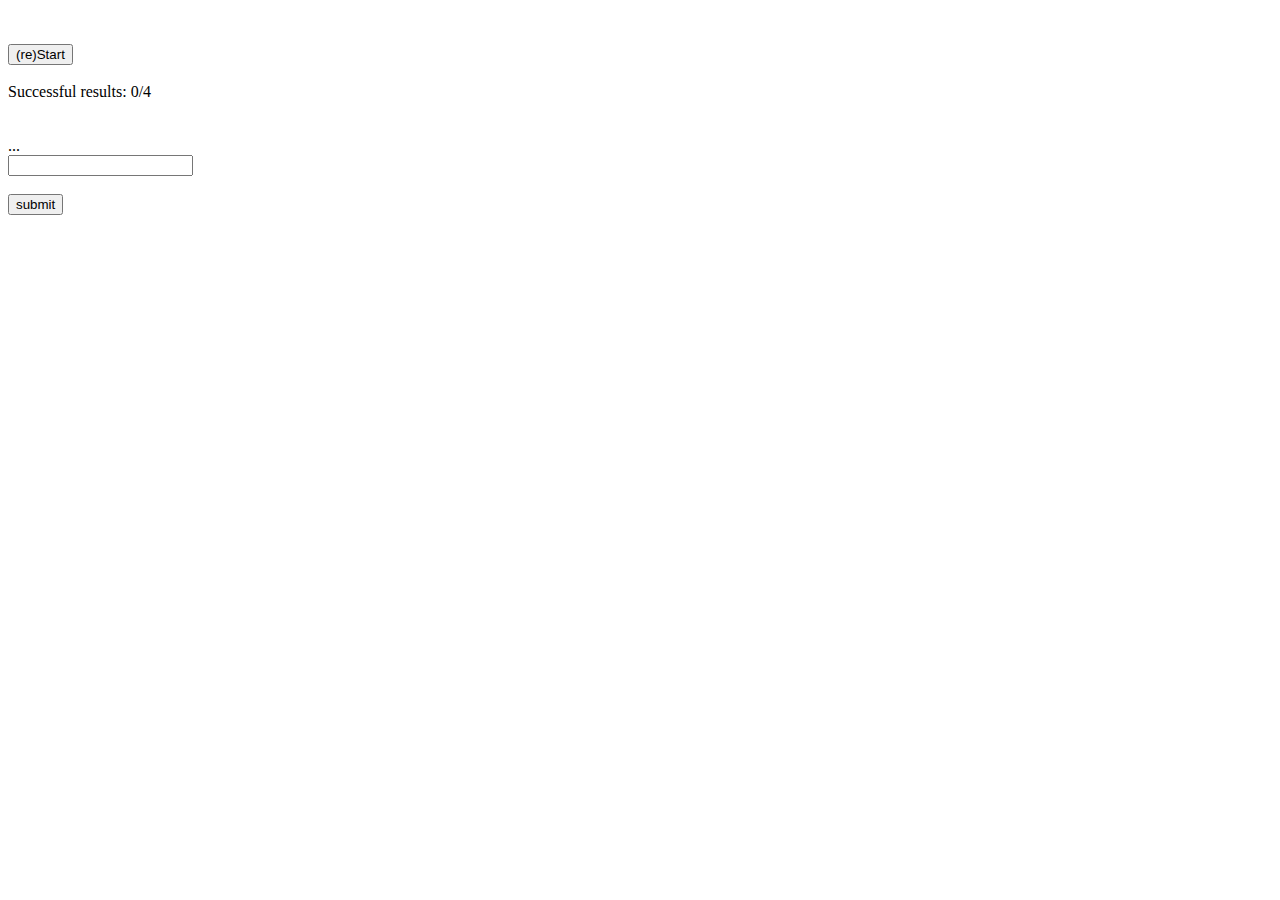
<file: index.html>
<html>
<head>
<script>
var number11 = 0;
var number12 = 0;
var number21 = 0;
var number22 = 0;
var number31 = 0;
var number32 = 0;
var millis = 0;
var prevMillis = 0;
var success = 0;
var currentAttempt = 0;
var savedAttempts = new Array();
const MAX_SUCCESS = 4;

function getNumber100() {
  var digit1 = 3+Math.floor( Math.random()*7 );
  var digit2 = 2+Math.floor( Math.random()*8 );
  var digit3 = 2+Math.floor( Math.random()*7 );

  return digit1*100+digit2*10+digit3;
}

function getNumber10() {
  var digit1 = 3+Math.floor( Math.random()*7 );
  var digit2 = 2+Math.floor( Math.random()*7 );

  return digit1*10+digit2;
}

function generate() {
  var s1 = document.getElementById( "spanNumber" );

  number11 = getNumber100();
  number12 = getNumber10();

  s1.innerHTML = " " + number11 + " * " + number12 + " = "
  savedAttempts[currentAttempt] = new Array();
  savedAttempts[currentAttempt][0] = number11;
  savedAttempts[currentAttempt][1] = number12;

  document.getElementById( "n" ).value = 0;
}

function updateSuccess() {
  var s1 = document.getElementById( "spanSuccess" );
  s1.innerHTML = "Successful attempts: " + success + "/" + MAX_SUCCESS;
}

function updateAttempts() {
  var s1 = document.getElementById( "spanAttempts" );
  var ih = "";
  for (var i = 0; i < currentAttempt; i++) {
    ih += (i+1);
    ih += ". ";
    var n1 = savedAttempts[i][0];
    var n2 = savedAttempts[i][1];
    var n3 = savedAttempts[i][2];
    var n4 = savedAttempts[i][3];
    var n5 = Math.round( ( n4 - ( (i>0) ? savedAttempts[i-1][3] : millis) ) / 1000);
    ih +=  n1 + " * " + n2 + " = " + n1*n2;
    ih += ( (n1*n2 == n3) ? " - Correct" : ", not " + n3 + " - Incorrect" );
    ih += ", " + n5 + " seconds"
    ih += "<br>\n";
  }
  s1.innerHTML = ih;
}

function zevaluate() {
  var s1 = document.getElementById( "spanSuccess" );

  var n = document.getElementById( "n" ).value;
  savedAttempts[currentAttempt][2] = n;
  savedAttempts[currentAttempt][3] = Date.now();

  currentAttempt++;
  updateAttempts();

  if (n == number11*number12) {
    success++;
  }

  if (success >= MAX_SUCCESS) {
    var sm = Math.round( (Date.now() - millis) / 1000 );

    var spanRes = document.getElementById( "spanResult" );
    spanRes.innerHTML = "" + MAX_SUCCESS + " problems solved";
    spanRes.innerHTML += " in " + sm + " seconds, " + currentAttempt + " attempts";
  } else {
    generate();
  }
}

function start() {
  millis = Date.now();
  prevMillis = millis;
  success = 0;
  currentAttempt = 0;
  generate();
  document.getElementById( "n" ).value = 0;
  document.getElementById( "spanResult" ).innerHTML = "";
  document.getElementById( "spanAttempts" ).innerHTML = "...";
}

</script>
</head>

<body>
<br>
<br>
<input type="button" value="(re)Start" onclick="start()" />
<br>
<br>
<span id="spanSuccess">Successful results: 0/4</span>

<br>
<br>
<br>

<span id="spanAttempts">...</span>

<br>

<span id="spanNumber"></span><input type="number" id="n" value="">

<br>
<br>

<input type="button" value="submit" onclick="return zevaluate();"><br>
<span id="spanResult"></span>
</body>
</html>
</file>
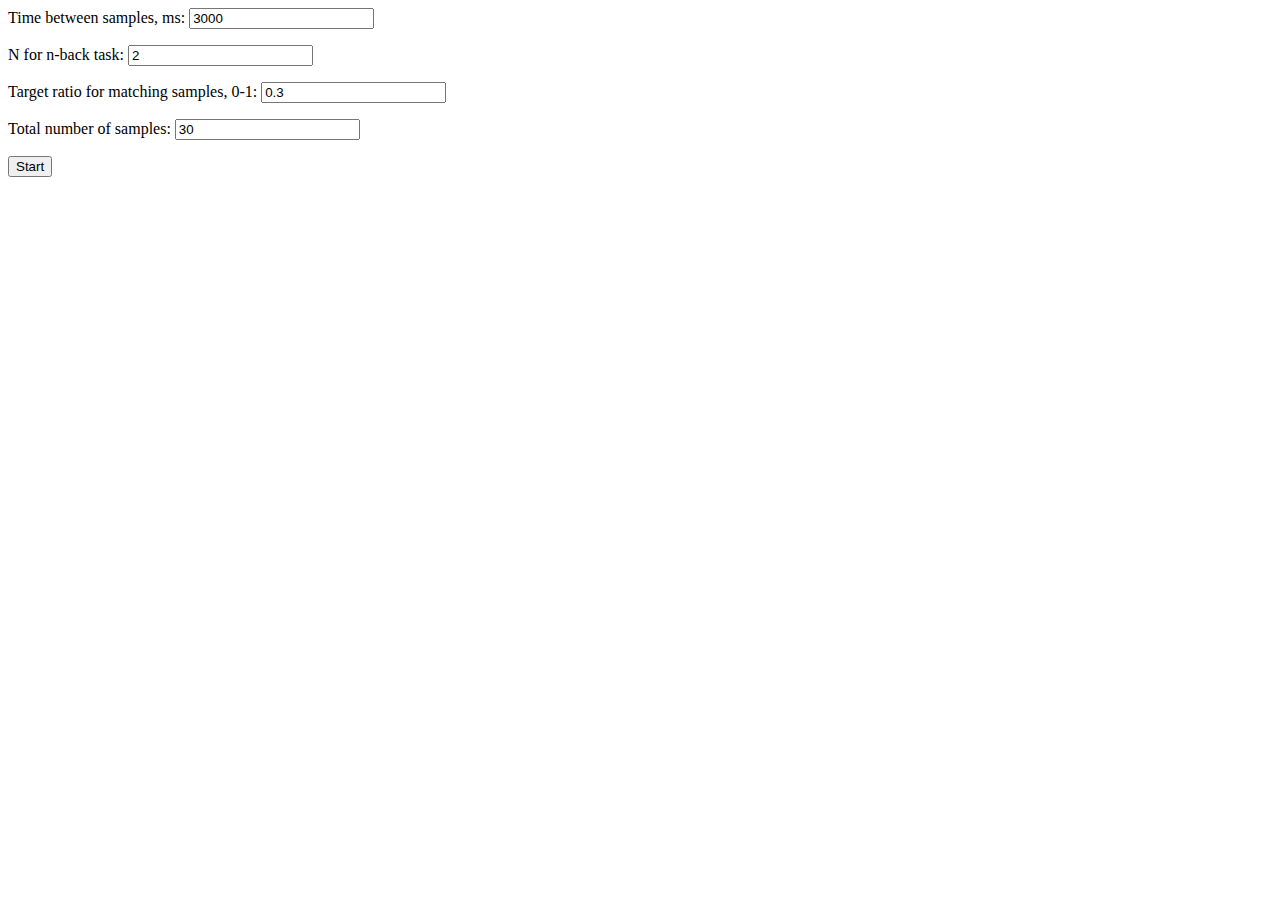
<file: old.html>
<html>
<head>
<link rel="stylesheet" href="nbackstyle.css"> 

<script>
  var TIMEOUT = 3000;
  var LOG_SIZE = 10;
  var old = new Array();
  var N=2;
  var cCorrect=0;
  var cFail=0;
  var cFalse=0;
  var bReacted;
  var bInit = false;
  var sNextFail = null;
  var desiredRatio = 0.3;
  var maxRatio = 0.6;
  var totalNumbers = 0;
  var totalTrials = 0;
  var counterTotal = 0;
  var logArray = new Array();
  var sCurrentFeedback = "";
  

  function logMsg(msg) {
    logArray.shift();
    logArray.push(msg);
    displayLog();
  }

  function init() {
    for(var i=0; i<=N; i++) {
      old[i] = -1;
    }
    cCorrect = 0;
    cFail = 0;
    cFalse = 0;
    bReacted = false;
    for (var i=0; i<=LOG_SIZE; i++) {
      logArray[i] = "";
    }

    displayScore();
    //confirm("Ready? Click to start");
  }

  function generateNumber(from, to) {
    var range = (to-from+1);
    var rnd = Math.random()*range;
    var res = Math.floor(rnd)+from;
    if (res>to) res=to;

    if (old[0]>=0) {
      if (Math.random()<desiredRatio) {
        res = old[1];
      }
    }

    return res;
  }

  function propagate(number) {
    for(var i=0; i<N; i++) {
      old[i] = old[i+1];
    }
    old[N] = number;
  } 

  function updateNumber() {
    if (old[0]>=0) {
      counterTotal++;

      if (old[0] == old[N]) {
         totalTrials++;
         if(!bReacted) {
            handleFail();
        }
      }
    }


    var number = generateNumber(0,9);
    propagate(number);

    if (sNextFail!=null) {
      showFeedback( sNextFail, "ffail" );
      sNextFail = null;
    } else if (old[0]==-1) {
      showFeedback("Wait for the first numbers...", "fnormal");
    } else {
      showFeedback("Go on... ", "fnormal");
    }

    var mainDiv = document.getElementById( "divMain" );
    var s = "<p class='main1'>"
    s += number;
    s += "</p>";
    mainDiv.innerHTML = s;

    displayDebug1();
    bReacted = false;

    displayLog();
    displayScore();
  }

  function displayDebug1() {
    var p = document.getElementById( "pDebug" );
    p.style = "display:block";
    var s="";
    for(var i=0; i<=N; ++i) {
      s += " [" + i + "]=";
      s += old[i];
    }
    s += "; " + totalTrials + "/" + counterTotal + ";";
    p.innerHTML = s;
  }

  function nextNumber() {
    updateNumber();
    if (bInit) {
      setTimeout(nextNumber, TIMEOUT);
    }
  }

  function main() {
    TIMEOUT = document.getElementById( "textTimeout" ).value;
    document.getElementById( "divGame" ).className = "shownScreen";
    document.getElementById( "divSetup" ).className = "hiddenScreen";
    init();
    document.body.onkeyup = registerKey;
//    document.body.onclick = registerClick;
    bInit = true;
    nextNumber();
  }

  function handleCorrect() {
    if (bReacted) return;
    bReacted = true;
    cCorrect++;
    showFeedback("Correct", "fcorrect");
    logMsg( "correct!" );
    displayScore();
  }

  function handleFail() {
    bReacted = true;
    cFail++;
/*
    var s = "You missed, " + old[0] + "";
    for (var i = 1; i<=N; i++) {
      s += "-";
      if (i == (N-1)) s += "";
      s += old[i];
      if (i == (N-1)) s += "";
    }

    s += "; go on.";
*/
    var s = "You missed, " + old[0] + "=" + old[0];

    logMsg(s);
    displayScore();
    sNextFail = s;
  }

  function handleFalse() {
    if (bReacted) return;
    bReacted = true;
    cFalse++;
    showFeedback("False alarm", "ffalse");
    logMsg( "false alarm" );
    displayScore();
  }

  function registerClick() {
    if (old[0] == -1) {
      alert(1);
      return;
    }
    if (old[0] == old[N]) handleCorrect();
    if (old[0] != old[N]) handleFalse();
  }

  function registerKey(e) {
    if (e.keyCode === 32 || e.key === ' ') {
      registerClick();
    }
  }

  function showFeedback(str, cls) {
    var feedbackDiv = document.getElementById( "divFeedback" );
    divFeedback.className = "feedback " + cls;
    var ds = "<p class='feedback'>";
    ds += "" + str;
    ds += "</p>";
    feedbackDiv.innerHTML = ds;
  }

  function displayScore() {
    var s1 = "<p class='mainBottom'>";
    var s2 = "</p>";
    var s = "";
    s += s1 + "Test number: " + counterTotal + s2;
    s += s1 + "Correct: " + cCorrect + s2;
    s += s1 + "False Alarm: " + cFalse + s2;
    s += s1 + "Failed: " + cFail + s2;

    var bottomDiv = document.getElementById( "divMainBottom" );    
    bottomDiv.innerHTML = s;
  }

  function displayLog() {
    var divLog = document.getElementById( "divLog" );
    var s = "";
    for (var i=0; i<=LOG_SIZE; i++) {
      s += logArray[i];
      s += "<br>";
    }
    divLog.innerHTML = s;
  }
</script>
</head>

<body>
<div id="divGame" class="hiddenScreen">
  <div id="divTop" style="display:block">
    <div class="mainLeft" id="divMain"><p class="main1">...</p></div>
    <div class="mainRight" id="divMainRight">
      <div class="feedback" id="divFeedback"><p class="feedback">...</p></div>
      <div class="log" id="divLog">...</div>
    </div>
  </div>
  <div id="divBottom" style="display:block">
    <div class="mainBottom" id="divMainBottom">
      <p class="mainBottom">Correct: 10</p>
      <p class="mainBottom">False Alarm: 10</p>
      <p class="mainBottom">Failed: 10</p>
    </div>
  </div>
<p id="pDebug" style="display:none">100</p>
</div>

<div id="divSetup" class="shownScreen">
  <div class="setup" id="divSetup">
    <p>Time between samples, ms: <input type="text" id="textTimeout" value="3000" /> </p>
    <p>N for n-back task: <input type="text" id="textN" value="2" /> </p>
    <p>Target ratio for matching samples, 0-1: <input type="text" id="textRation" value="0.3" /></p>
    <p>Total number of samples: <input type="text" id="textSamples" value="30" /></p>
    <p><input type="button" value="Start" onclick="return main();"/></p>
  </div>
</div>

<!-- div id="divSetup" class="hiddenScreen">
  <div class="setup" id="divFinalScore">
    <p>Time between samples, ms: <input type="text" id="textTimeout" value="3000" /> </p>
    <p>N for n-back task: <input type="text" id="textN" value="2" /> </p>
    <p>Target ratio for matching samples, 0-1: <input type="text" id="textRation" value="0.3" /></p>
    <p>Total number of samples: <input type="text" id="textSamples" value="30" /></p>
    <p><input type="button" value="Start" onclick="return main();"/></p>
  </div -->
</div>
</body>
</html>
</file>
<file: nbackstyle.css>
p.main1 {
  color:blue;
  font-family: "Times New Roman", Times, serif;
  font-size: 100px;
  text-align: center;
}

p.main2 {
  color:blue;
  font-family: "Times New Roman", Times, serif;
  font-size: 100px;
  text-align: center;
}

p.feedback {
  color:black;
  font-family: "Times New Roman", Times, serif;
  font-size: 30px;
  text-align: center;
}

/*div.main {

  width: 500px;
  height: 500px;

  text-align: center;
  border: 3px solid #73AD21;
  background-color: lightgrey;
  vertical-align:middle;
  display:table-cell;
} */

div.main {
  height: 500px;
  width: 500px;
  border: 3px solid #73AD21;
  background-color: lightgrey;
  display: table-cell;
  vertical-align: middle;
}

div.mainLeft {
  height: 500px;
  width: 500px;
  border: 3px solid #73AD21;
  background-color: lightgrey;
  display: table-cell;
  vertical-align: middle;
}

div.mainRight {
  height: 500px;
  width: 500px;
  border: 3px solid #73AD21;
  background-color: lightgrey;
  display: table-cell;
  vertical-align: middle;
}

div.mainBottom {
  width: 100%;
}

p.mainBottom {}

div.feedback {
  height: 100px;
  width: 500px;
  display: table-cell;
  vertical-align: middle;
}

div.fnormal {
  background-color: lightgrey;
  border: 3px solid #FFFFFF;
}

div.fcorrect {
  background-color: lightgreen;
  border: 3px solid #FFFFFF;
}

div.ffalse {
  background-color: lightcoral;
  border: 3px solid #FFFFFF;
}

div.ffail {
  background-color: lightcoral;
  border: 3px solid #FFFFFF;
}

div.shownScreen {
  display:block;
}

div.hiddenScreen {
  display:none;
}
</file>
